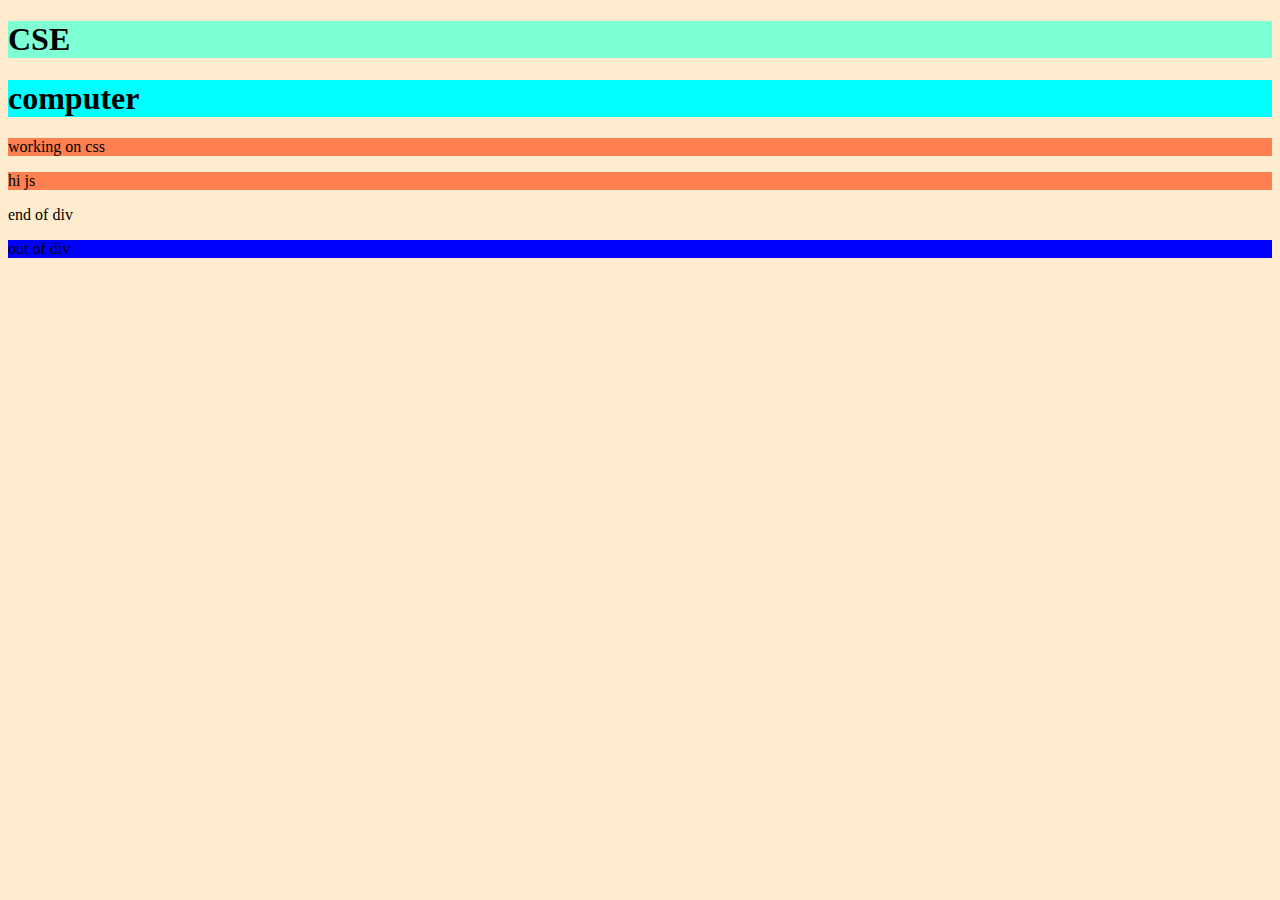
<file: index.html>
<!DOCTYPE html>
<html lang="en">
<head>
    <meta charset="UTF-8">
    <meta name="viewport" content="width=device-width, initial-scale=1.0">
    <title>Document</title>
    <link href="css/style.css" rel="stylesheet">
</head>
<body>
    <h1>CSE</h1>
    <h1 id="heading">computer</h1>
    <div>
        <p>working on css</p>
        <span>
            <p>hi js </p>
        </span>
        <p>end of div</p>
    </div>
    <p>out of div</p>
</body>
</html>
</file>
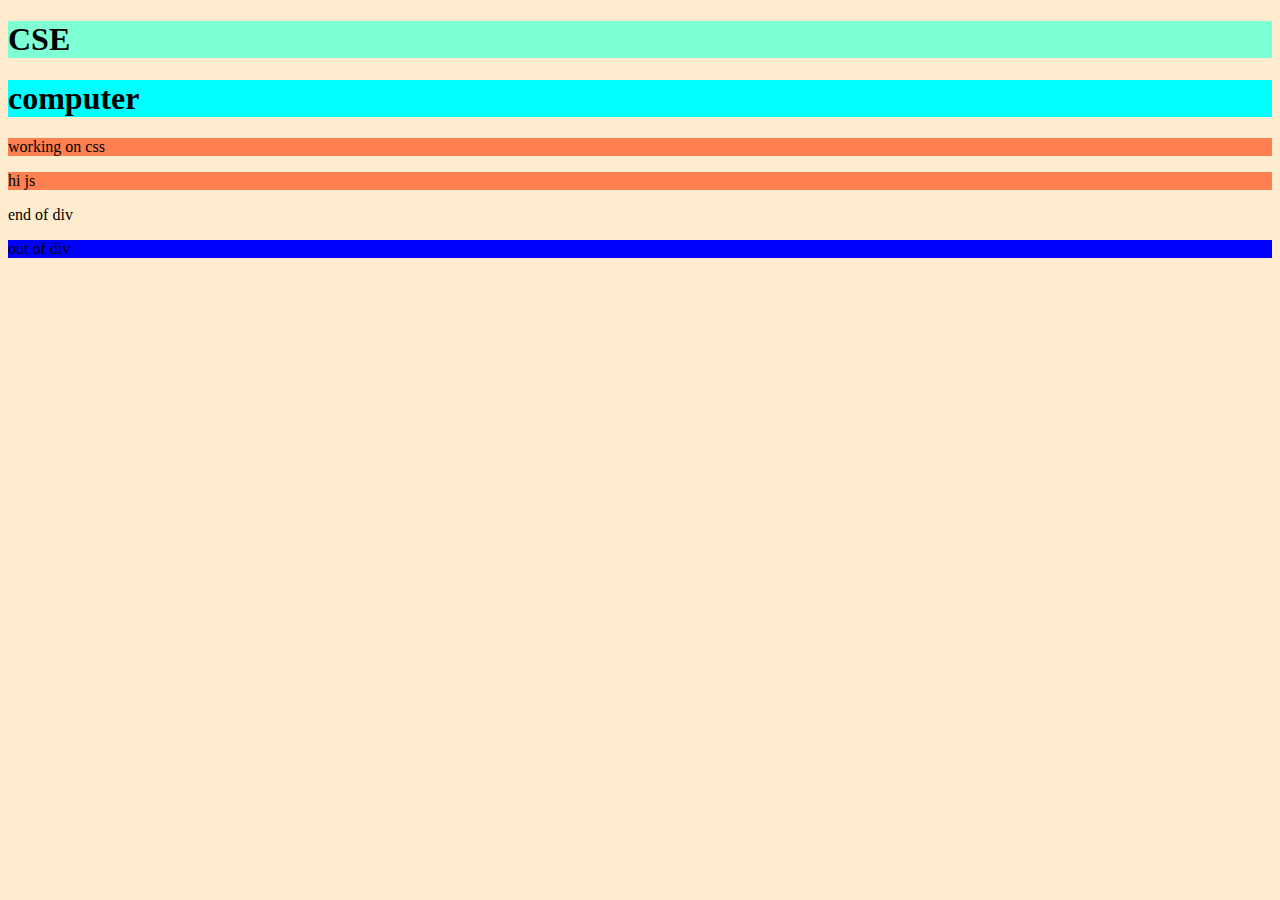
<file: css/index.html>
<!DOCTYPE html>
<html lang="en">
<head>
    <meta charset="UTF-8">
    <meta name="viewport" content="width=device-width, initial-scale=1.0">
    <title>Document</title>
    <link href="style.css" rel="stylesheet">
</head>
<body>
    <h1>CSE</h1>
    <h1 id="heading">computer</h1>
    <div>
        <p>working on css</p>
        <span>
            <p>hi js </p>
        </span>
        <p>end of div</p>
    </div>
    <p>out of div</p>
</body>
</html>
</file>
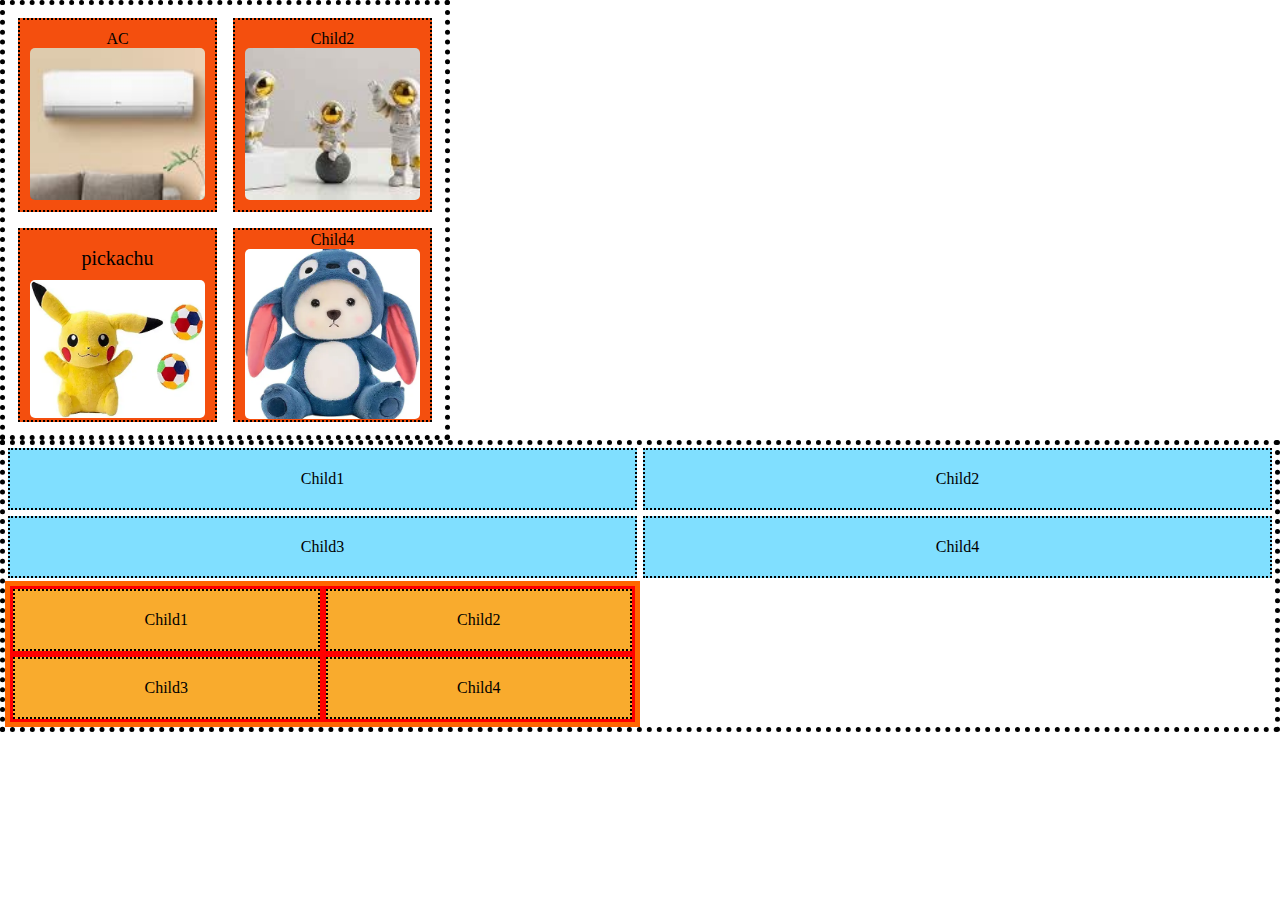
<file: FLexAndGrid/index.html>
<!DOCTYPE html>
<html lang="en">
<head>
    <meta charset="UTF-8">
    <meta name="viewport" content="width=device-width, initial-scale=1.0">
    <title>Document</title>
    <link href="style.css" rel="stylesheet">
</head>
<body>
    <div class="container">
    <div class="box1">
        AC
        <img src="AC.png" alt="AC">
    </div>
    <div class="box2">
        Child2
        <img src="figurine.png" alt="figurine">
    </div>
    <div class="box3">
        <header>pickachu</header>
        
        <img src="pickachu.png" alt="pickachu">
    </div>
    <div class="box4">
        Child4
        <img src="plushie.png" alt="plushie">
    </div>
    </div>
    <div class="container1">
    <div class="boxs1">Child1</div>
    <div class="boxs2">Child2</div>
    <div class="boxs3">Child3</div>
    <div class="boxs4">Child4</div>
    <div class="boxs5">
        <div class="container2">
            <div class="boxes1">Child1</div>
            <div class="boxes2">Child2</div>
            <div class="boxes3">Child3</div>
            <div class="boxes4">Child4</div>
    </div></div>
    </div>
</body>
</html>
</file>
<file: css/style.css>
body{
    background-color: blanchedalmond;
}
h1{
    background-color: aquamarine;
}
#heading{
    background-color: aqua;
}
div+p{
    background-color: yellow;
}
div~p{
    background-color: blue;
}

div:nth-child(2){
    background-color: brown;
}

div p:nth-of-type(1){
    background-color: coral;
}
</file>
<file: FLexAndGrid/style.css>
* {
    margin: 0;
    padding: 0;
    box-sizing: border-box;
}


.container{
    display: grid;
    grid-template-columns: repeat(2, 1fr);
    grid-template-rows: repeat(2, 200px);
    gap: 10px;
    border: 5px dotted black;
    justify-content: center;
    padding: 10px;
    width: 450px;
}

header{
    font-size: 20px;
    margin-top: 15px;
    margin-bottom: 10px;
}
.box1, .box2, .box3, .box4 {
    margin: 3px;
    padding: 10px;
    background-color: rgb(244, 79, 14);
    text-align: center;
    border: 2px dotted black;
    display: flex;
    flex-direction: column;
    justify-content: center;
    align-items: center;
}

.box1 img, .box2 img, .box3 img, .box4 img {
    width: 100%;
    height: 100%;
    object-fit: cover;
    object-position: center;
    border-radius: 5px;
}

.container1 {
    display: grid;
    grid-template-columns: repeat(2, 1fr);
    grid-template-rows: repeat(2, 1fr);
    border: 5px dotted black;
}

.boxs1, .boxs2, .boxs3, .boxs4 {

    margin: 3px;
    padding: 20px;
    background-color: rgb(128, 223, 255);
    text-align: center;
    border: 2px dotted black;
}

.boxs5{
    background-color: rgb(255, 0, 0);
    border: 5px solid rgb(255, 102, 0);
    text-align: center;
}

.container2 {
    display: grid;
    grid-template-columns: repeat(2, 1fr);
    grid-template-rows: repeat(2, 1fr);}

.boxes1, .boxes2, .boxes3, .boxes4 {
    margin: 3px;
    padding: 20px;
    background-color: rgb(249, 171, 45);
    text-align: center;
    border: 2px dotted black;
}
</file>
